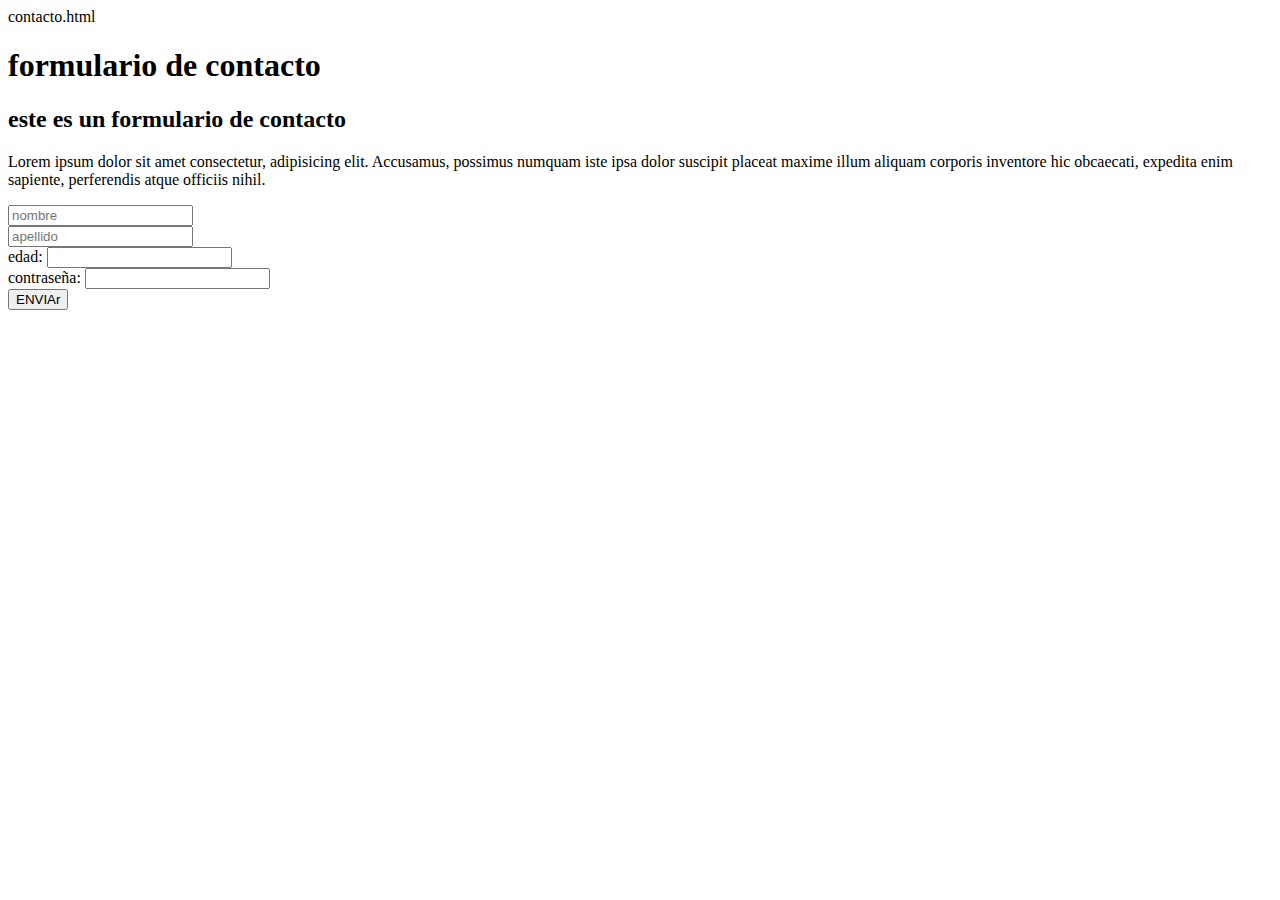
<file: C3 HTML/html/contacto.html>
contacto.html
<!DOCTYPE html>
<html lang="en">
<head>
    <meta charset="UTF-8">
    <meta name="viewport" content="width=device-width, initial-scale=1.0">
    <title>Document</title>
</head>
<body>
    <header>
        <h1>formulario de contacto</h1>
    </header>
    <main>
        <div>
            <h2>este es un formulario de contacto</h2>
            <p>
                Lorem ipsum dolor sit amet consectetur, adipisicing elit. Accusamus, possimus numquam iste ipsa dolor suscipit placeat maxime illum aliquam corporis inventore hic obcaecati, expedita enim sapiente, perferendis atque officiis nihil.
            </p>
        </div>
        <form>
            <div>
           
            <input type="text" name="nombre" placeholder="nombre"/>
        </div>
        <div>
            
            <input type="text" name="apellido" placeholder="apellido"/>
        </div>
        <div>
            
            <label for="edad">edad: </label>
            <input type="number" name="edad" />
        </div>
    <div>
        <label for="password">contraseña:</label>
        <input type="password" name="password" />


    </div>
    

    <button>ENVIAr</button>

        </form>
    </main>
    
</body>
</html>
</file>
